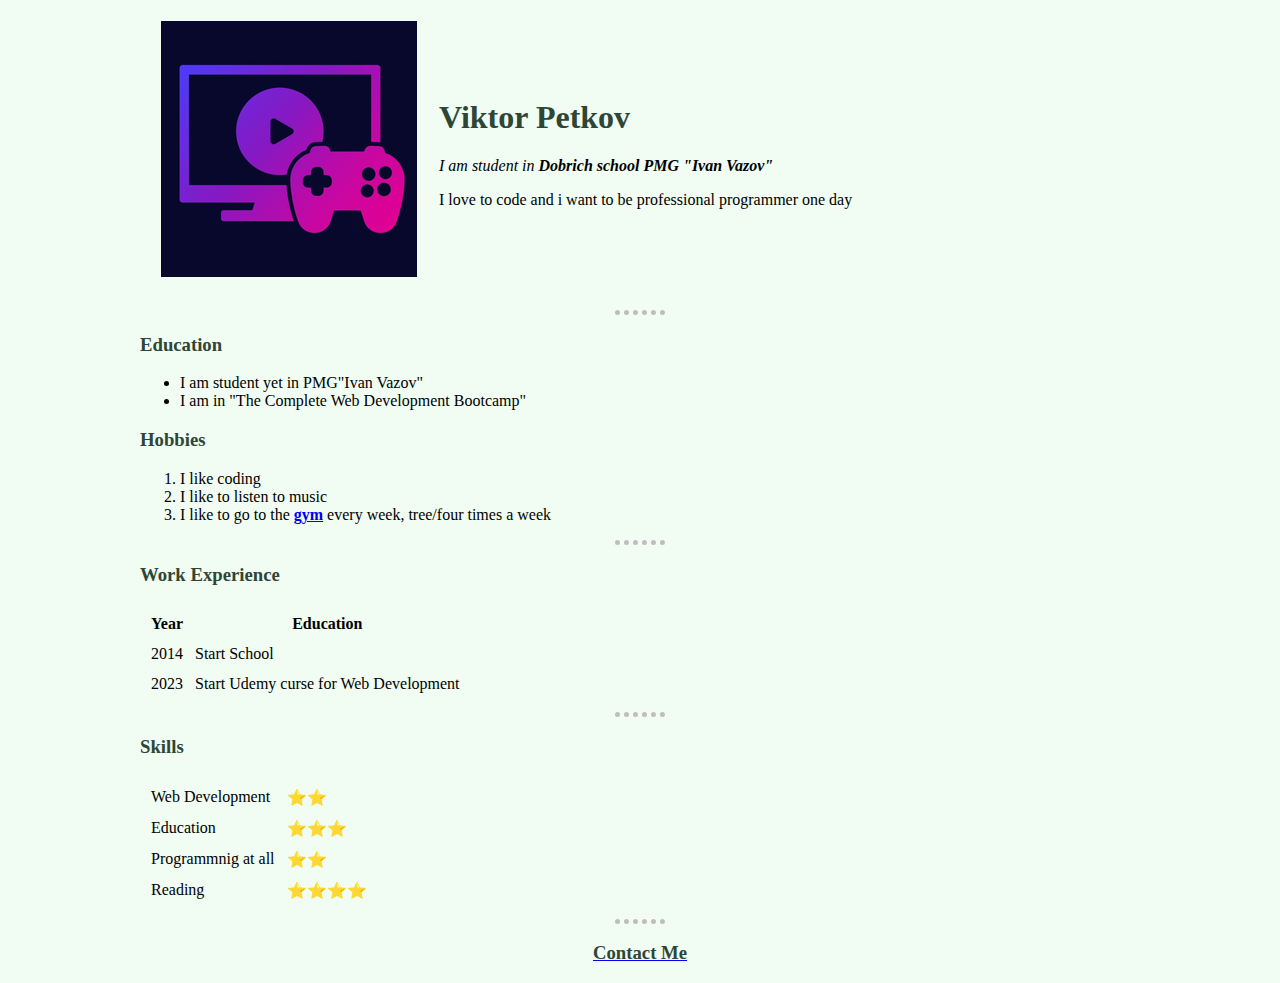
<file: index.html>
<!DOCTYPE html>
<html lang="en">
<head>
    <meta charset="UTF-8">
    <title>Viktor's Personal Site</title>
    <link rel="stylesheet" href="css/styles.css">
</head>
<body>
    <table cellspacing = "20">
        <tr>
            <td>
                <img src="images/video_games_icon_with_tv_and_gamepad_eps_vector_hmk_icon.ico" alt="Logitech logo image">
            </td>
            <td><h1>Viktor Petkov</h1>
                <p><em>I am student in <strong>Dobrich school PMG "Ivan Vazov"</strong></em></p>
                <p>I love to code and i want to be professional programmer one day</p>
            </td>
        </tr>
    </table>
    <hr>
    <h3>Education</h3>
    <ul>
        <li>I am student yet in PMG"Ivan Vazov"</li>
        <li>I am in "The Complete Web Development Bootcamp"</li>
    </ul>
    <h3>Hobbies</h3>
    <ol>
        <li>I like coding</li>
        <li>I like to listen to music</li>
        <li>I like to go to the <strong><a href="https://www.facebook.com/photo/?fbid=514849400643881&set=a.514849353977219">gym</a></strong> every week, tree/four times a week</li>
    </ol>
    <hr>
    <h3>Work Experience</h3>
    <Table cellspacing="10">
        <thead>
            <tr>
                <th>Year</th>
                <th>Education</th>
            </tr>
        </thead>
        <tbody>
            <tr>
                <td>2014</td>
                <td>Start School</td>
            </tr>
            <tr>
                <td>2023</td>
                <td>Start Udemy curse for Web Development</td>
            </tr>
        </tbody>
    </Table>
    <hr>
    <h3>Skills</h3>
    <table cellspacing="10">
        <tr>
            <td>Web Development</td>
            <td>⭐⭐</td>
        </tr>
        <tr>
            <td>Education</td>
            <td>⭐⭐⭐</td>
        </tr>
        <tr>
            <td>Programmnig at all</td>
            <td>⭐⭐</td>
        </tr>
        <tr>
            <td>Reading</td>
            <td>⭐⭐⭐⭐</td>
        </tr>
    </table>
    <hr>
    <a class = "Contact Me" href="Contact Me.html"><h3><strong>Contact Me</strong></h3></a>
</body>
</html>
</file>
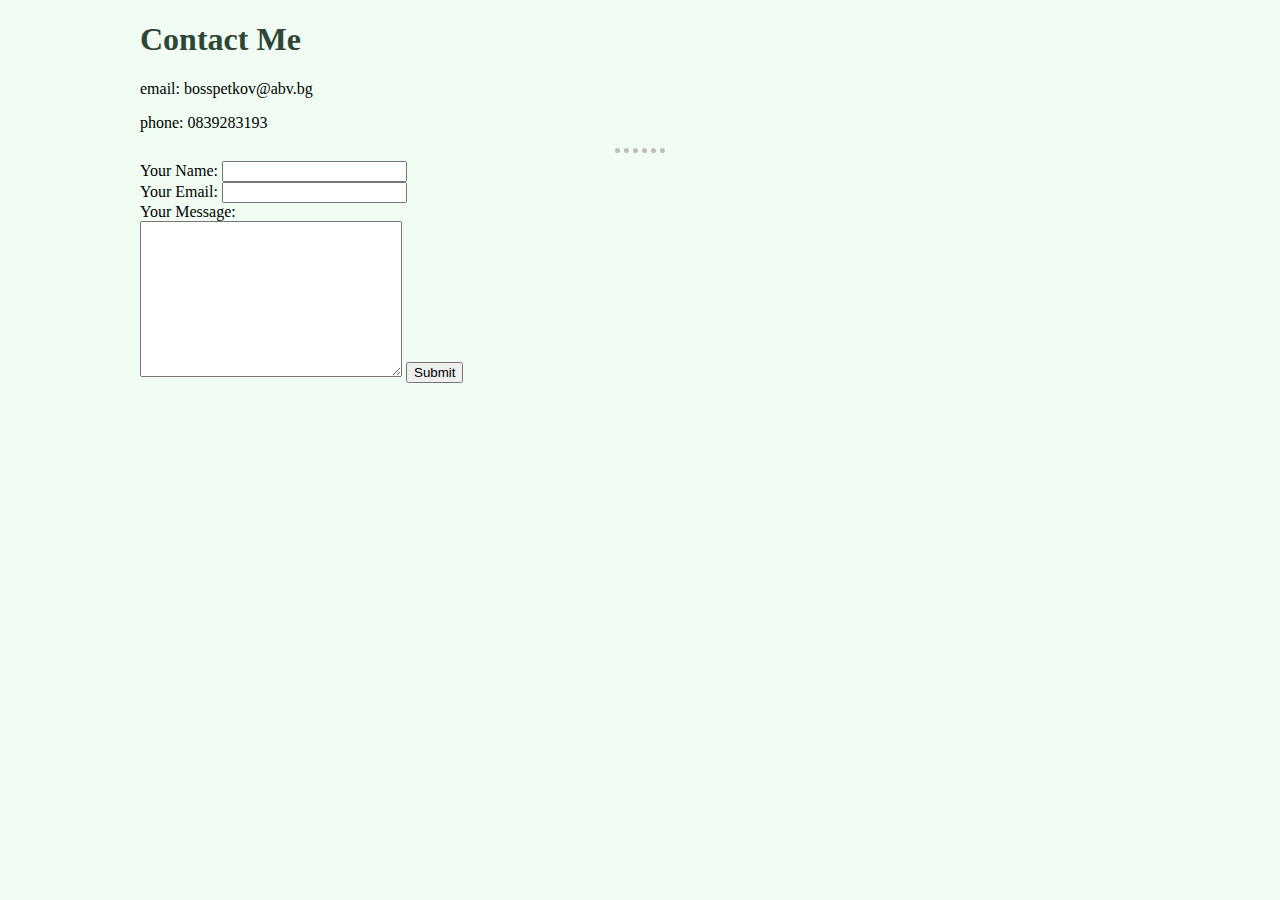
<file: Contact Me.html>
<!DOCTYPE html>
<html lang="en">
<head>
    <meta charset="UTF-8">
    <title>Contact Me</title>
    <link rel="stylesheet" href="css/styles.css">
</head>
<body>
    <h1>Contact Me</h1>
    <p>email: bosspetkov@abv.bg</p>
    <p>phone: 0839283193</p>

    <hr>
    <form action="mailto:oliver25@abv.bg" enctype="text/plain">
        <label>Your Name:</label>
        <input type="text" name="Your Name:"><br>
        <label>Your Email:</label>
        <input type="email" name="Your Email:"><br>
        <label>Your Message:</label><br>
        <textarea name="Message" id="Message" cols="30" rows="10"></textarea>
        <input type="submit" value="Submit">
    </form>
</body>
</html>
</file>
<file: css/styles.css>
body {
    background-color: #F1FDF3;
        max-width: 1000px;
        margin: auto;
}

hr {
    border-style: none;
    border-top-style: dotted;
    border-color: rgb(194, 189, 189);
    border-width: 5px;
    width: 5%;
}

h1 {
    color: #2e4636;
    font-family: cursive;
}

h3 {
    color: #2e4636;
}

.Contact.Me {
    text-align: center;
}
</file>
